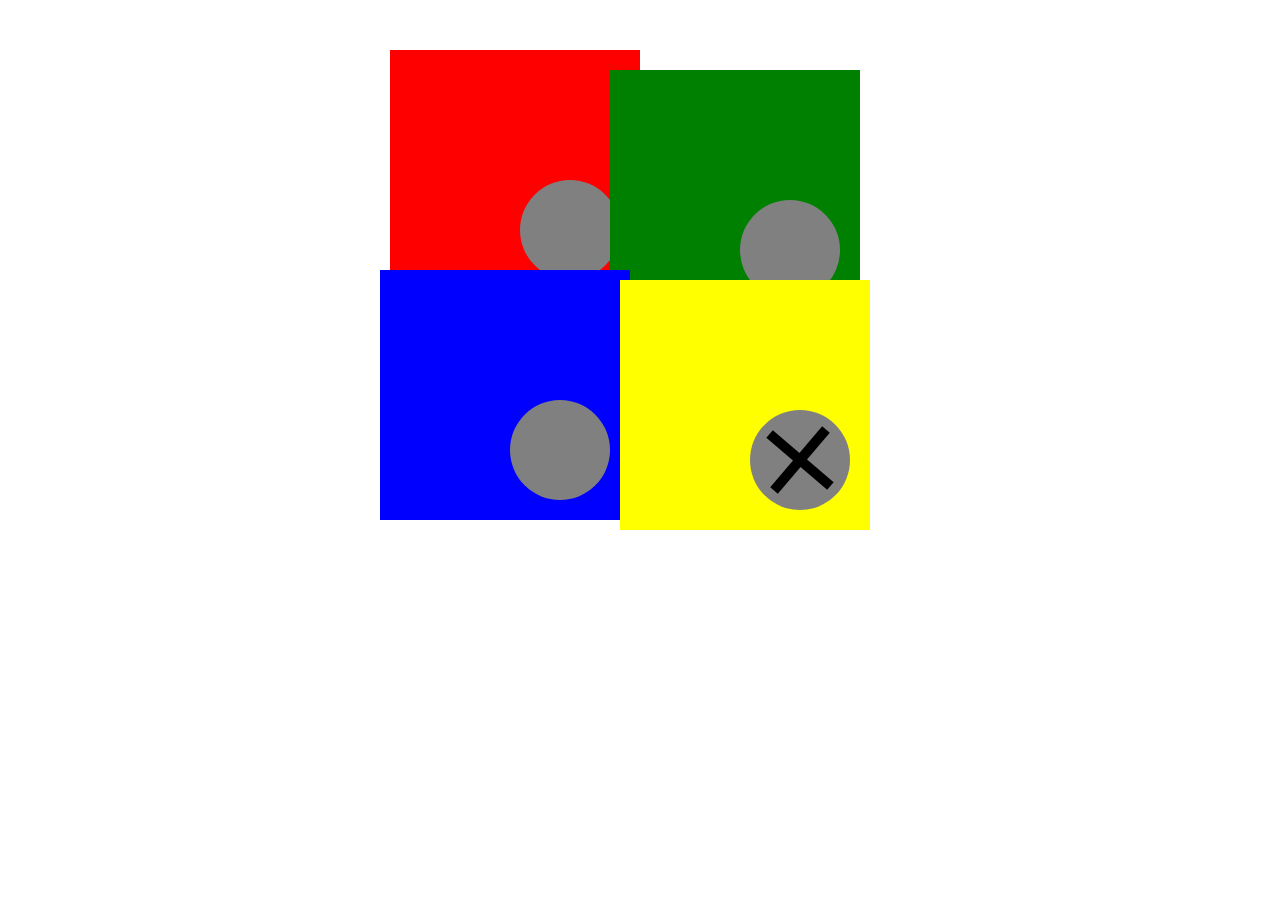
<file: 4/index.html>
<!DOCTYPE html>
<html lang="en">
<head>
    <meta charset="UTF-8">
    <title>Title</title>
    <link rel="stylesheet" href="css/style.css">
</head>
<body>
<div class="wrapper">
    <div class="mainBlock">
        <div class="block1">
            <div class="krug1">
            </div>
        </div>
        <div class="block2">
            <div class="krug2">

            </div>

        </div>
        <div class="block3">
            <div class="krug3">

            </div>

        </div>
        <div class="block4">
            <div class="krug4">
                <div class="polosa1">

                </div>
                <div class="polosa2">

                </div>

            </div>

        </div>
    </div>

</div>

</body>
</html>
</file>
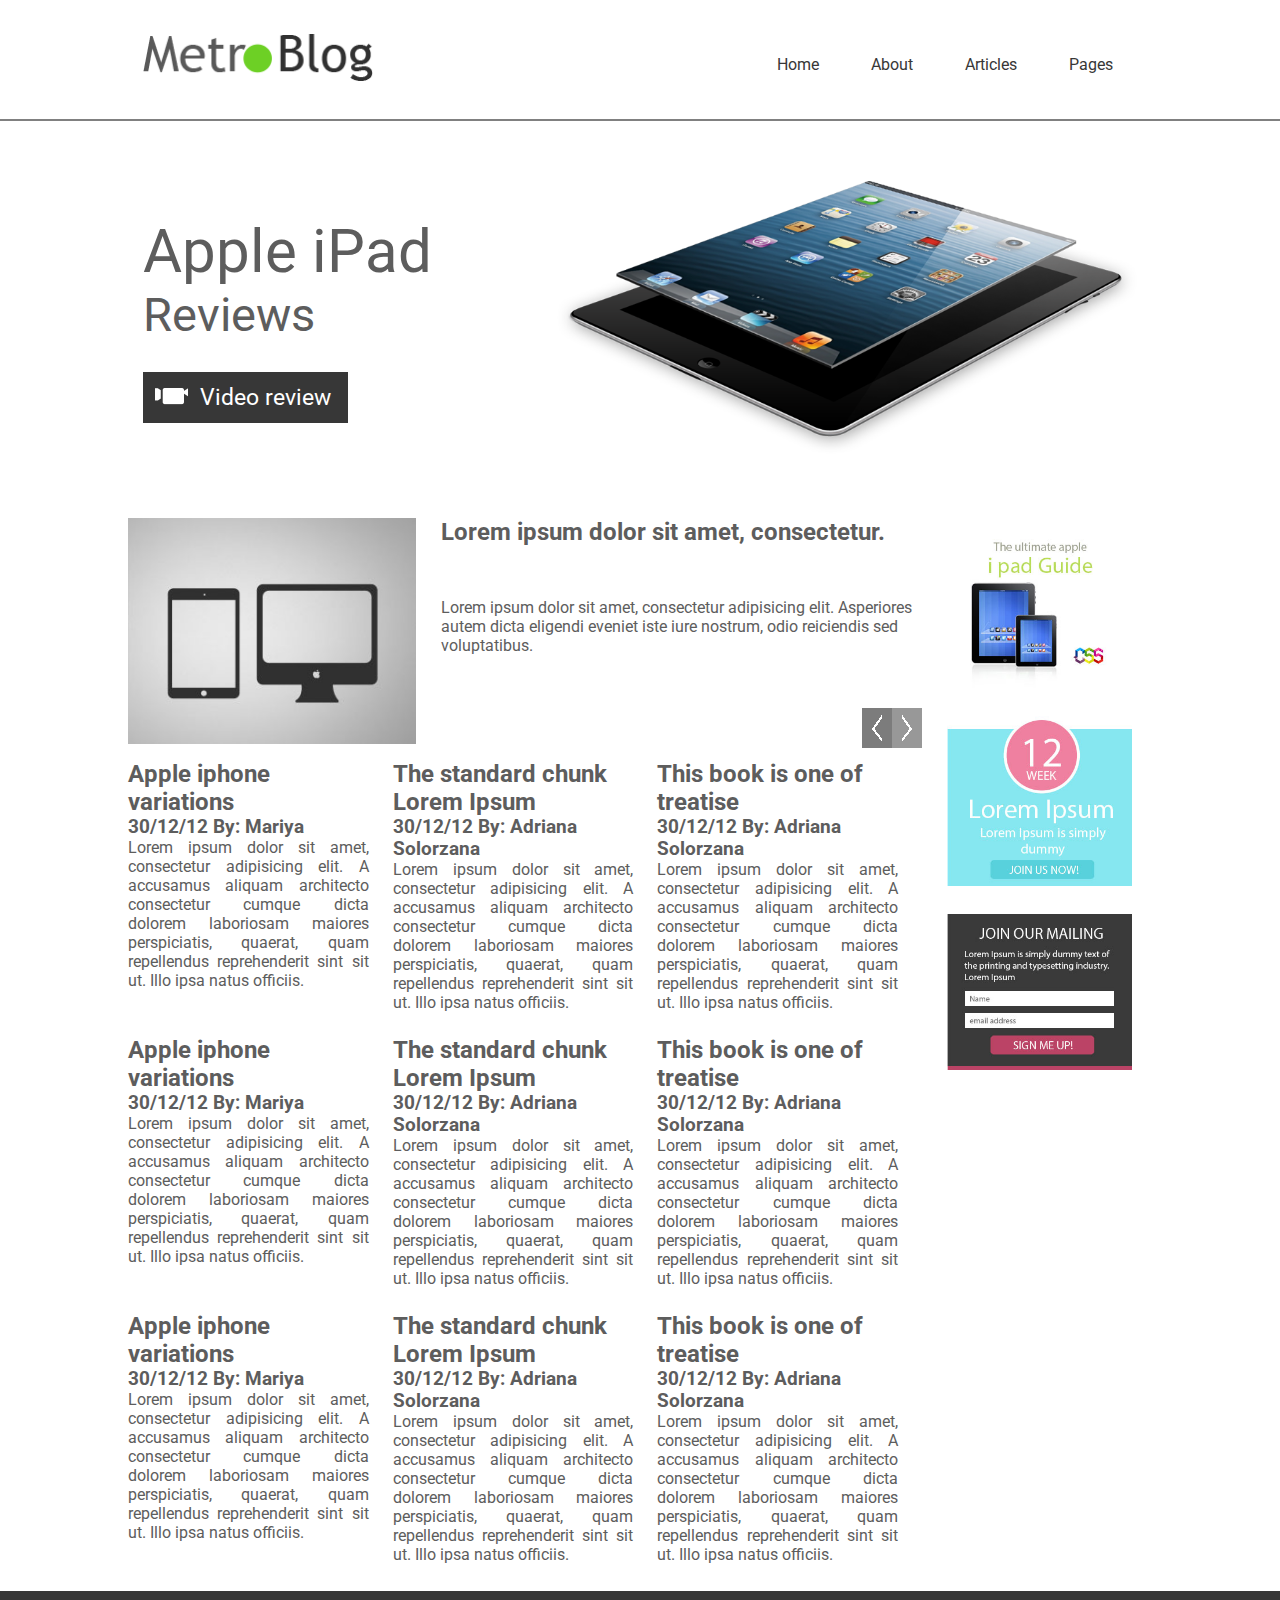
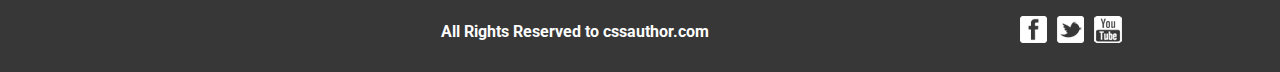
<file: lessons3_dz/index.html>
<!DOCTYPE html>
<html lang="en">
<head>
    <meta charset="UTF-8">
    <title>Первая страница</title>
    <meta name="viewport" content="width=device-width, initial-scale=1.0">
    <link rel="stylesheet" href="https://use.fontawesome.com/releases/v5.5.0/css/all.css" integrity="sha384-B4dIYHKNBt8Bc12p+WXckhzcICo0wtJAoU8YZTY5qE0Id1GSseTk6S+L3BlXeVIU" crossorigin="anonymous">
    <link href="https://fonts.googleapis.com/css?family=Roboto" rel="stylesheet">
    <link rel="stylesheet" href="css/style.css">
</head>
<body>
<header>
    <div class="wrapper">
        <div class="headerBlock">
            <div class="logo">
                <img src="img/logo.png" alt="metro block logo">
            </div>
            <div class="headerMenu">
                <div class="burgerMenu">
                    <i class="fas fa-align-justify"></i>
                </div>
                <!-- /.burgerMenu -->
                <ul class="heder_mob_menu">
                    <li class="headerMenu__item">
                        <span class="menuIcon"><i class="fas fa-arrow-alt-circle-left"></i></span>
                        <a href="https://www.youtube.com" target="_blank">Home</a>
                    </li>
                    <li class="headerMenu__item">
                        <span class="menuIcon"><i class="fas fa-arrow-alt-circle-down"></i></span>
                        <a href="#">About</a>
                    </li>
                    <li class="headerMenu__item">
                        <span class="menuIcon"><i class="fas fa-arrow-alt-circle-right"></i></span>
                        <a href="#">Articles</a>
                    </li>
                    <li class="headerMenu__item">
                        <span class="menuIcon"><i class="fas fa-arrow-alt-circle-up"></i></span>
                        <a href="#">Pages</a>
                    </li>
                </ul>
            </div>
        </div>
    </div>
</header>
<div class="bunnerBlock">
    <div class="wrapper">
        <div class="mainBunner">
            <div class="mainBunnerTextblock">
                <h1 class="mainBunner__title">Apple iPad</h1>
                <p class="mainBunner__subTitle">Reviews</p>
                <div class="mainBunner__userAction">
                    <div class="userAction__icon">
                        <img src="img/bunner_icon_videocam.png" alt="icon video cam">
                    </div>
                    <div class="userAction__text">Video review</div>
                </div>
            </div>
            <div class="mainBunnerImgContent">
                <img src="img/bunner_ipad.png" alt="main bunner iPad">
            </div>
        </div>
    </div>
</div>
<div class="mainContent">
    <div class="wrapper">
        <main>
            <div class="articlesBlock">
                <div class="mainArticle">
                    <div class="mainArticle__img">
                        <img src="img/main_articles_img.jpg" alt="main article img">
                    </div>
                    <div class="mainArticle__content">
                        <h2>Lorem ipsum dolor sit amet, consectetur.</h2>
                        <p>Lorem ipsum dolor sit amet, consectetur adipisicing elit. Asperiores autem dicta eligendi
                            eveniet iste iure nostrum, odio reiciendis sed voluptatibus.</p>
                        <div class="mainArticleManager">
                            <div class="mainArticleManager__arrow mainArticleManager__arrow-left">
                                <img src="img/arrow_left.png" alt="left arrow">
                            </div>
                            <div class="mainArticleManager__arrow mainArticleManager__arrow-right">
                                <img src="img/arrow_right.png" alt="right arrow">
                            </div>
                        </div>
                    </div>
                </div>
                <div class="articles">
                    <div class="Article__contentTop">
                        <div class="Article__content1">
                            <h2>Apple iphone variations</h2>
                            <h3>30/12/12 By: Mariya</h3>
                            <p>Lorem ipsum dolor sit amet, consectetur adipisicing elit. A accusamus aliquam architecto consectetur cumque dicta dolorem laboriosam maiores perspiciatis, quaerat, quam repellendus reprehenderit sint sit ut. Illo ipsa natus officiis.</p>
                        </div>
                        <div class="Article__content1">
                            <h2>The standard chunk Lorem Ipsum</h2>
                            <h3>30/12/12 By: Adriana Solorzana</h3>
                            <p>Lorem ipsum dolor sit amet, consectetur adipisicing elit. A accusamus aliquam architecto consectetur cumque dicta dolorem laboriosam maiores perspiciatis, quaerat, quam repellendus reprehenderit sint sit ut. Illo ipsa natus officiis.</p>
                        </div>
                        <div class="Article__content1">
                            <h2>This book is one of treatise</h2>
                            <h3>30/12/12 By: Adriana Solorzana</h3>
                            <p>Lorem ipsum dolor sit amet, consectetur adipisicing elit. A accusamus aliquam architecto consectetur cumque dicta dolorem laboriosam maiores perspiciatis, quaerat, quam repellendus reprehenderit sint sit ut. Illo ipsa natus officiis.</p>
                        </div>
                    </div>
                    <div class="Article__contentMiddle">
                            <div class="Article__content1">
                                <h2>Apple iphone variations</h2>
                                <h3>30/12/12 By: Mariya</h3>
                                <p>Lorem ipsum dolor sit amet, consectetur adipisicing elit. A accusamus aliquam architecto consectetur cumque dicta dolorem laboriosam maiores perspiciatis, quaerat, quam repellendus reprehenderit sint sit ut. Illo ipsa natus officiis.</p>
                            </div>
                            <div class="Article__content1">
                                <h2>The standard chunk Lorem Ipsum</h2>
                                <h3>30/12/12 By: Adriana Solorzana</h3>
                                <p>Lorem ipsum dolor sit amet, consectetur adipisicing elit. A accusamus aliquam architecto consectetur cumque dicta dolorem laboriosam maiores perspiciatis, quaerat, quam repellendus reprehenderit sint sit ut. Illo ipsa natus officiis.</p>
                            </div>
                            <div class="Article__content1">
                                <h2>This book is one of treatise</h2>
                                <h3>30/12/12 By: Adriana Solorzana</h3>
                                <p>Lorem ipsum dolor sit amet, consectetur adipisicing elit. A accusamus aliquam architecto consectetur cumque dicta dolorem laboriosam maiores perspiciatis, quaerat, quam repellendus reprehenderit sint sit ut. Illo ipsa natus officiis.</p>
                            </div>
                        </div>
                    <div class="Article__contentBottom">
                            <div class="Article__content1">
                                <h2>Apple iphone variations</h2>
                                <h3>30/12/12 By: Mariya</h3>
                                <p>Lorem ipsum dolor sit amet, consectetur adipisicing elit. A accusamus aliquam architecto consectetur cumque dicta dolorem laboriosam maiores perspiciatis, quaerat, quam repellendus reprehenderit sint sit ut. Illo ipsa natus officiis.</p>
                            </div>
                            <div class="Article__content1">
                                <h2>The standard chunk Lorem Ipsum</h2>
                                <h3>30/12/12 By: Adriana Solorzana</h3>
                                <p>Lorem ipsum dolor sit amet, consectetur adipisicing elit. A accusamus aliquam architecto consectetur cumque dicta dolorem laboriosam maiores perspiciatis, quaerat, quam repellendus reprehenderit sint sit ut. Illo ipsa natus officiis.</p>
                            </div>
                            <div class="Article__content1">
                                <h2>This book is one of treatise</h2>
                                <h3>30/12/12 By: Adriana Solorzana</h3>
                                <p>Lorem ipsum dolor sit amet, consectetur adipisicing elit. A accusamus aliquam architecto consectetur cumque dicta dolorem laboriosam maiores perspiciatis, quaerat, quam repellendus reprehenderit sint sit ut. Illo ipsa natus officiis.</p>
                            </div>
                     </div>
                </div>
            </div>
            <div class="sideBar">
                <div class="sideBarImages">
                    <div class="sideBar__img">
                        <img src="img/sb_image1.jpg" alt="sideBar image 1">
                    </div>
                    <div class="sideBar__img">
                        <img src="img/sb_image2.jpg" alt="sideBar image 2">
                    </div>
                    <div class="sideBar__img">
                        <img src="img/sb_image3.jpg" alt="sideBar image 3">
                    </div>
                </div>
            </div>
        </main>
    </div>
</div>
    <footer>
        <div class="wrapper">
            <div class="footerBlock">
                <div class="footerText">
                    <h4>All Rights Reserved to cssauthor.com </h4>
                </div>
                <div class="footerLinks">
                    <div class="footerLinks__img">
                        <a href="https://facebook.com" target="_blank">
                        <img src="img/fb_1.png" alt="facebook icon">
                        </a>
                    </div>
                    <div class="footerLinks__img">
                        <a href="https://twitter.com" target="_blank">
                        <img src="img/twitter_1.png" alt="twitter icon">
                        </a>
                    </div>
                    <div class="footerLinks__img">
                        <a href="https://www.youtube.com" target="_blank">
                            <img src="img/you_tube_1.png" alt="youtube icon">
                        </a>
                    </div>
                </div>
            </div>
        </div>
    </footer>
</body>
</html>
</file>
<file: 4/css/style.css>
*{
    margin: 0;
    padding: 0;

}
.mainBlock {
    margin: 50px auto 0 auto;
    position: relative;
    width: 500px;
    height: 500px;



}
.krug1, .krug2, .krug3, .krug4 {
    background: gray;
    border-radius: 50%;
    width: 100px;
    height: 100px;
    bottom: 20px;
    right: 20px;
    position: absolute;
}
.block1, .block2, .block3, .block4 {
    width: 250px;
    height: 250px;
    z-index: auto;
}
.block1 {
    position: absolute;
    background: red;

}


.block2 {
    position: absolute;
    background: green;
    right: 30px;
    top: 20px;

}

.block3 {
    position: absolute;
    background: blue;
    bottom: 30px;
    left: -10px;

}
.block4 {
    position: absolute;
    background: yellow;
    right: 20px;
    bottom: 20px;

}
.polosa1, .polosa2 {
    background: black;
    width: 10px;
    height: 80px;
    position: absolute;


}
.polosa1 {
    left: 45%;
    top: 10px;
    width: 10px;
    height: 80px;
    transform: rotate(45grad);
}
.polosa2 {
    margin-right: 5px;
    width: 80px;
    height: 10px;
    top: 45%;
    left: 10px;
    transform: rotate(45grad);

}
.block1:hover {
    z-index: 1 ;
}
.block2:hover {
    z-index: 1 ;
}
.block3:hover {
    z-index: 1 ;
}
.block4:hover {
    z-index: 1 ;
}
</file>
<file: lessons3_dz/css/style.css>
* {
    margin: 0;
    padding: 0;
    box-sizing: border-box;
}
body {
    font-family:"Roboto", sans-serif;
    /*font-weight: bold;*/

    color: #5d5d5d;
}

img {
    width: 100%;
    height: auto;
}

.wrapper {
    margin: 0 auto;
    max-width: 1024px;
}
/* Header block */
header {
    border-bottom: 2px solid gray;
}

.headerBlock {
    display: flex;
    align-items: center;
    justify-content: space-between;
    padding: 30px 15px;
}

.logo {
    width: 230px;
}
.menuIcon {
    font-size: 30px;
    color: green;
}
.menuIcon:hover {
    color: red;
}
.burgerMenu {
    font-size: 40px;
    display: none;
}
.headerMenu__item {
    display: inline-block;
    list-style: none;
    padding: 12px 24px;
}

.headerMenu__item:hover {
    cursor: pointer;
    background: #373737;
}

.headerMenu__item:hover a {
    color: white;
}

.headerMenu__item a {
    color: #373737;
    text-decoration: none;
}
/* End Header block */

/* Main buner block */
.mainBunner {
    display: flex;
    justify-content: space-between;
    align-items: center;
    padding: 60px 15px;
}
.mainBunnerTextblock {
    width: 50%;
}
.mainBunner__title {
    font-size: 60px;
    font-weight: normal;
}
.mainBunner__subTitle {
    font-size: 47px;
    margin-bottom: 30px;
}
.mainBunner__userAction {
    align-items: center;
    background: #373737;
    color: white;
    display: flex;
    font-size: 23px;
    justify-content: flex-start;
    max-width: 205px;
    padding: 12px;
}
.mainBunner__userAction:hover {
    cursor: pointer;
    background: #4c4c4c;
}
.userAction__icon {
    width: 33px;
    margin-right: 12px;
}

.mainBunnerImgContent {
    width: 70%;
}
/*  End Main buner block */

/* Main content block */
main {
    display: flex;
    align-items: flex-start;
}

.articlesBlock {
    width: 80%;
    /*background: lightgray;*/
    padding-right: 25px;
}

.mainArticle {
    display: flex;
}

.mainArticle__img {
    width: 60%;
    /*min-width: 310px;*/
    margin-right: 25px;
}

.mainArticleManager img {
    width: auto;
}

.mainArticle__content {
    width: 100%;
    display: flex;
    flex-direction: column;
    justify-content: space-between;
}

.mainArticleManager {
    display: flex;
    margin-left: auto;
}
.mainArticleManager__arrow {
    display: flex;
    justify-content: center;
    align-items: center;
    width: 30px;
    height: 40px;
}

.mainArticleManager__arrow-left {
    background: #7c7c7c;
}

.mainArticleManager__arrow-right {
    background: #989898;
}
/* End Main content block */

/* articles */
.Article__contentTop {
    width: 100%;
    display: flex;
    justify-content: space-between;
    margin: 0 -12px;
}
.Article__contentMiddle {
    width: 100%;
    display: flex;
    justify-content: space-between;
    margin: 0 -12px;
}
.Article__contentBottom {
    width: 100%;
    display: flex;
    justify-content: space-between;
    margin: 0 -12px;
}
.Article__content1 {
    width: 100%;
    flex-basis: 250px;
    margin: 12px 12px;
}
.Article__content1 p {
    text-align: justify;
}

/* sidebar */
.sideBar {
    width: 20%;
}

.sideBarImages {
    display: flex;
    flex-direction: column;
}

.sideBar__img {
    width: 90%;
    margin: 12px 0;
}

/* End sideBar */

/* footer */

footer {
    background: #373737;
    margin-top: 15px;
}

.footerBlock {
    display: flex;
    justify-content: space-between;
    align-items: center;
    padding: 10px 15px;
}

.footerText {
    color: #fdfdfd;
    margin-left: 30%;
}
.footerLinks {
    margin: 10px;
    display: flex;
}

.footerLinks__img {
        margin: 5px;
}


@media screen and (max-width: 790px) {
    .headerMenu ul {
        display: none;
        /*float: left;*/

    }
    .burgerMenu {
        display: block;
    }
    .headerMenu__item {
        float: left;
        /*float: left;*/
        /*color: red!important;*/
        /*border: 2px solid red;*/
    }
    .headerMenu:hover ul {
        display: block;
        position: absolute;
        right: 0;
    }
    .mainBunner {
        flex-direction: column;
    }
    .mainBunnerTextblock h1 {
        margin-bottom: 30px;
    }
    .articlesBlock {
        margin-left: 2%;
        margin-right: 2%;
        order: 2;
    }

    .heder_mob_menu{
        width: 20%;
        margin-right: -5%;
        margin-top: 5%;
        display: block;
    }
    .sideBar {
        display: flex;
        order: 1;

    }

}
</file>
